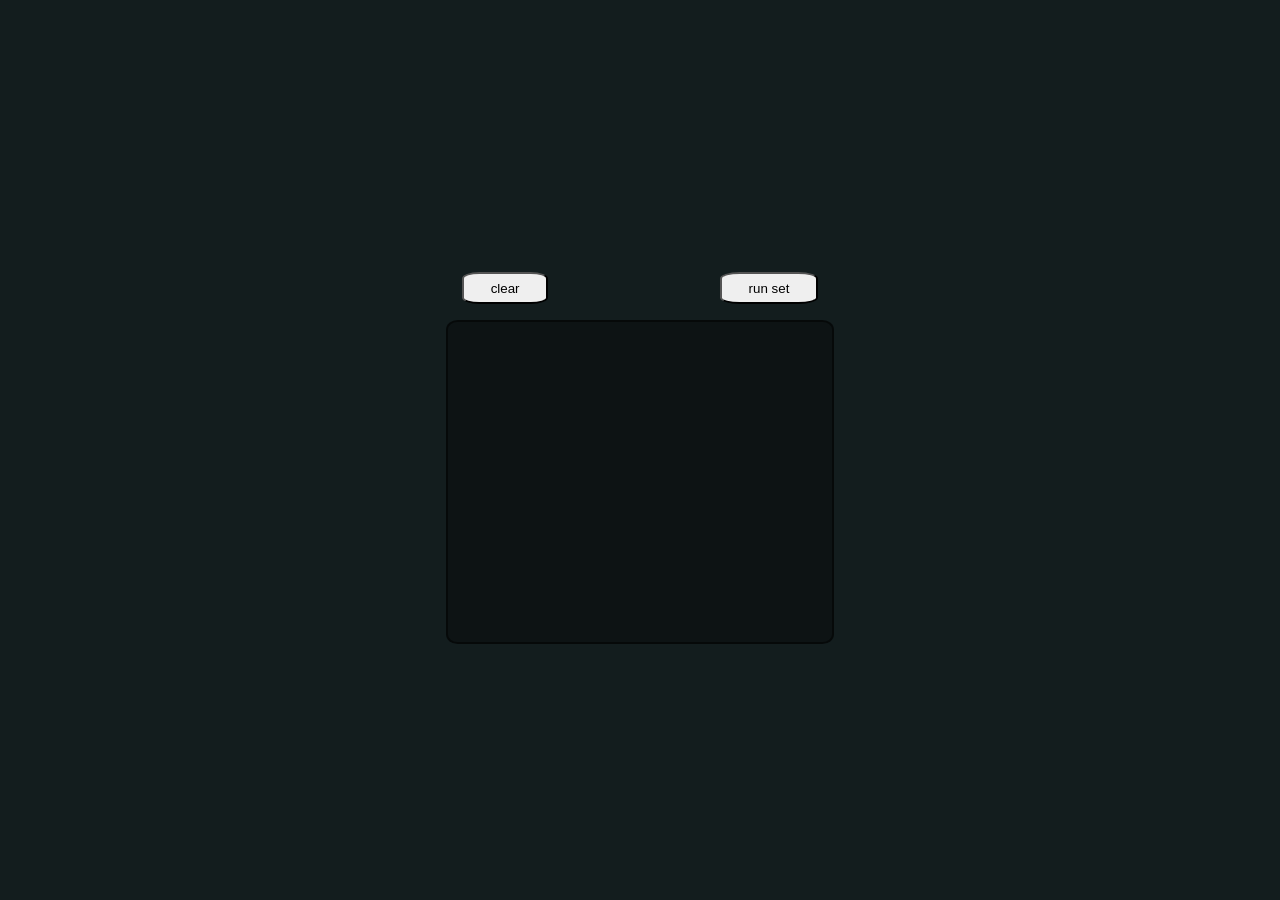
<file: web-page-internal/page-hierarchy/lessons/3rd-party-tasks/3rd-party.html>
<!DOCTYPE html>
<html lang="en">
<head>
  <meta charset="UTF-8">
  <meta name="viewport" content="width=device-width, initial-scale=1.0">
  <title>Document</title>

  <link rel="stylesheet" href="3rd-party.css">

  <script defer src="array-looping.js"></script>
</head>
<body>
  <div id="console-wrapper">
    <div id="console-ui">
      <input type="button" value="clear" id="button-clear" class="button">
      <input type="button" value="run set"id="button-run" class="button">
    </div>
    <div id="console-display"></div>
  </div>
</body>
</html>
</file>
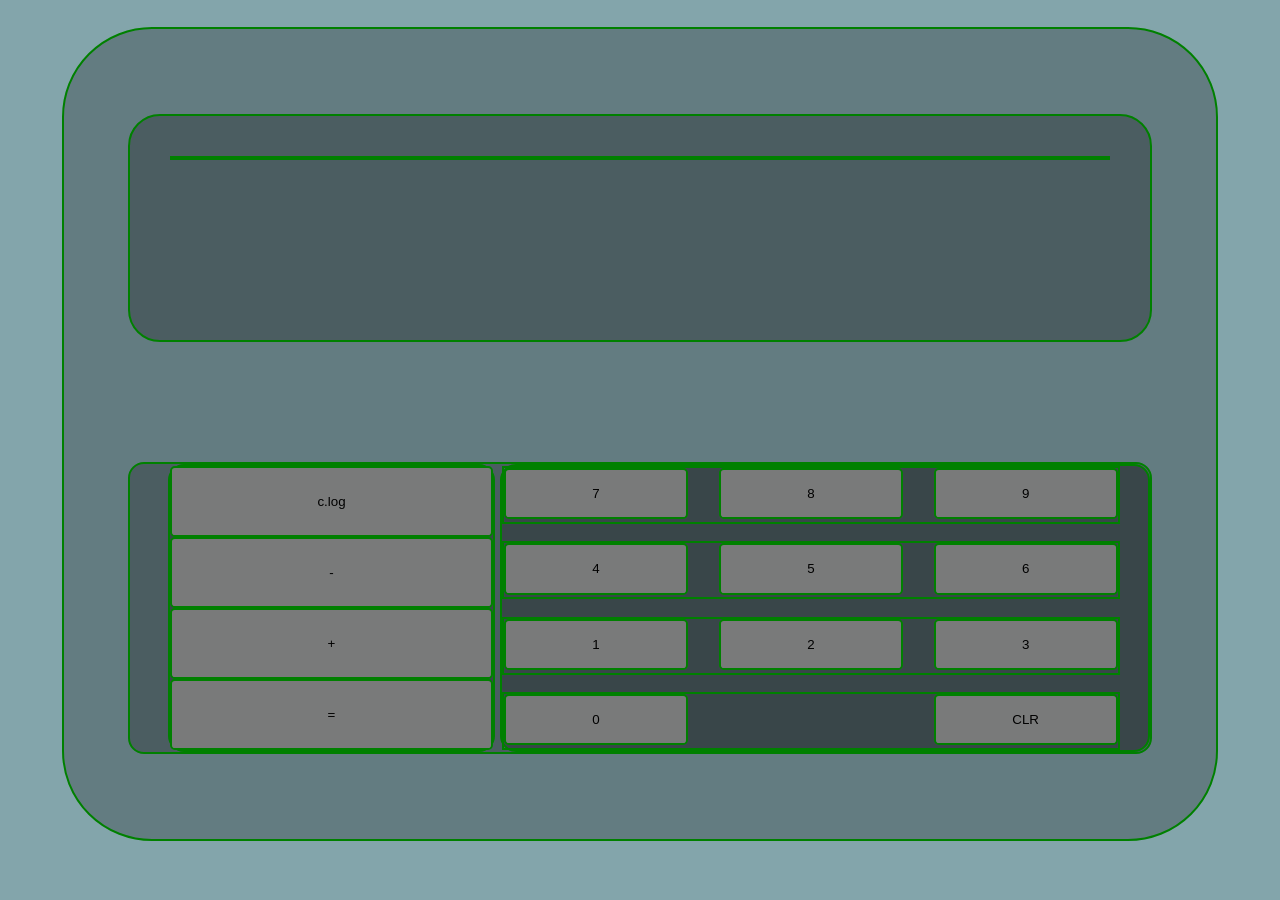
<file: web-page-internal/page-hierarchy/lessons/lessons-2/fullscreen-calc.html>
<!-- template v0.1 -->

<!DOCTYPE html>
<html lang="en">

<head>
  <meta charset="utf-8">
  <meta name="viewport" content="width=device-width, initial-scale=1.0">

  <meta name="description" content="fullscreen web based calculator">

  <title>Fullscreen Calc</title>

  <link rel="stylesheet" href="./fullscreen-calc.css">

  <link rel="icon" type="image/svg" href="/content/icon/icon-original.svg">
  <link rel="apple-touch-icon" sizes="180x180" href="/content/icon/icon-apple-180x180.png">
</head>

<body>
  <main id="frame">
    <div id="display-frame">
      <div id="display"><span id="display-cursor">BOOTING</span> </div>
    </div>
    <div id="keyboard">
      <span id="keyboard-section-functions">
        <!-- insert function buttons here -->
        <button onclick="calculate(funcEqual())" class="button functions" type="button">=</button>
        <button onclick="calculate(funcAdd())" class="button functions" type="button">+</button>
        <button onclick="calculate(funcSub())" class="button functions" type="button">-</button>
        <!-- dev function -->
        <button onclick="funcLog()" class="button functions" type="button">c.log</button>
      </span>
      <div id="keyboard-section-numbers">
        <!-- insert number buttons here -->
        <span class="keyboard-numbers-row">
          <button onclick="writeDigit(0)" class="button numbers" type="button">0</button>
          <button onclick="cursorClear()" class="button numbers" type="button">CLR</button>
        </span>
        <span class="keyboard-numbers-row">
          <button onclick="writeDigit(1)" class="button numbers" type="button">1</button>
          <button onclick="writeDigit(2)" class="button numbers" type="button">2</button>
          <button onclick="writeDigit(3)" class="button numbers" type="button">3</button>
        </span>
        <span class="keyboard-numbers-row">
          <button onclick="writeDigit(4)" class="button numbers" type="button">4</button>
          <button onclick="writeDigit(5)" class="button numbers" type="button">5</button>
          <button onclick="writeDigit(6)" class="button numbers" type="button">6</button>
        </span>
        <span class="keyboard-numbers-row">
          <button onclick="writeDigit(7)" class="button numbers" type="button">7</button>
          <button onclick="writeDigit(8)" class="button numbers" type="button">8</button>
          <button onclick="writeDigit(9)" class="button numbers" type="button">9</button>
        </span>
      </div>
    </div>
  </main>
  <script src="./fullscreen-calc.js"></script>
</body>
</html>
</file>
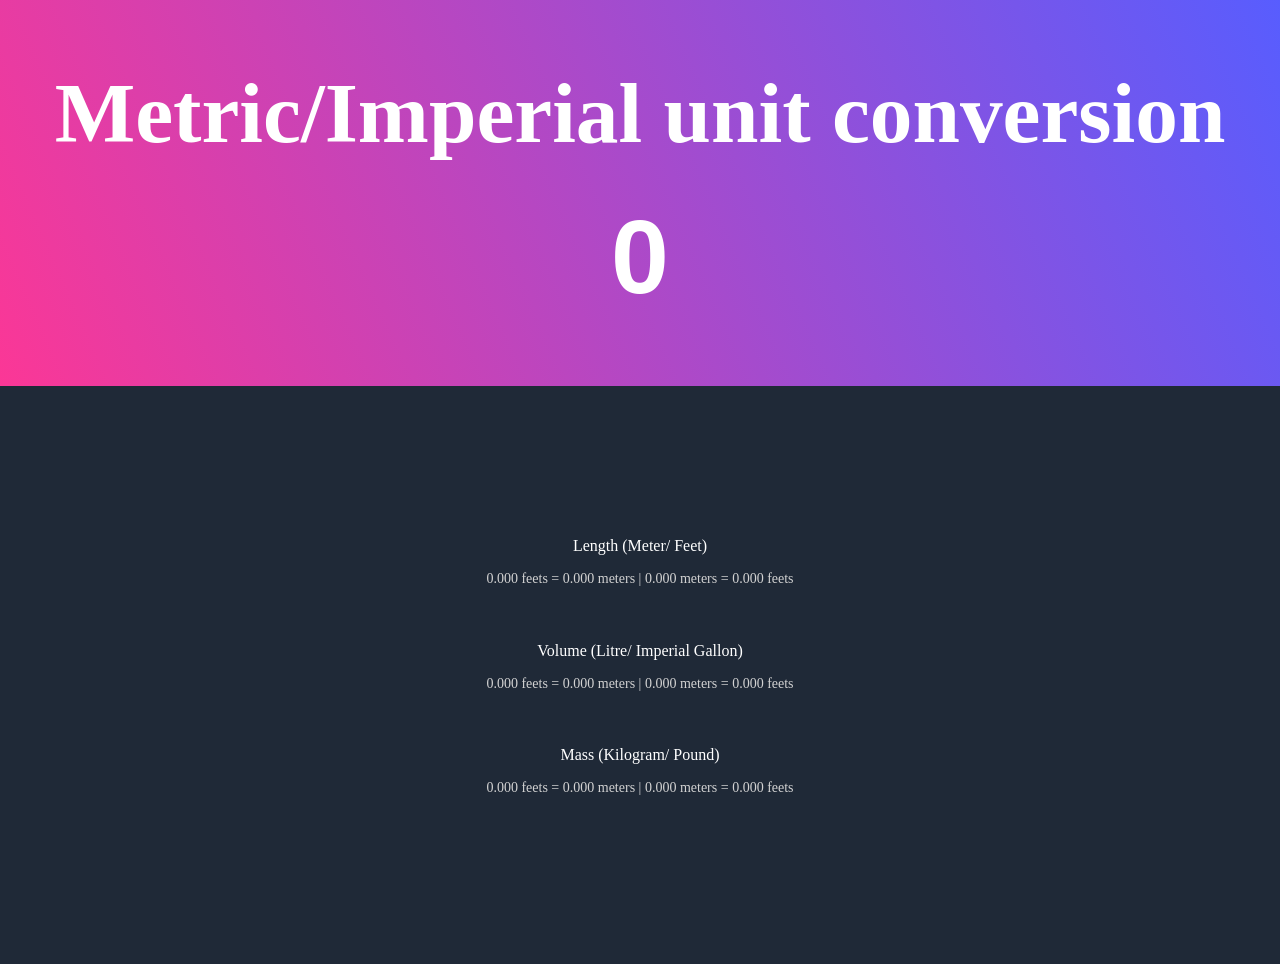
<file: web-page-internal/page-hierarchy/lessons/Scrimba-3.1/impsi.html>
<!-- template v0.1 -->

<!DOCTYPE html>
<html lang="en">

<head>
  <meta charset="utf-8">

  <meta name="viewport" content="width=device-width, initial-scale=1.0">
  <meta name="Imperial SI converter" content="Scrimba project for an Imperial SI converter">

  <title>ImpSI</title>

  <link rel="stylesheet" href="standards.css">
  <link rel="stylesheet" href="impsi.css">

  
  <link rel="icon" type="image/svg" sizes="196x196" href="/content/icon/icon-original.svg">
  <link rel="apple-touch-icon" sizes="180x180" href="/content/icon/icon-apple-180x180.png">
</head>

<body>
  <div id="block-top">
    <h1 class="heading"><bold>Metric</bold>/<bold>Imperial</bold> unit conversion</h1>
    <input id="input-field" type="text" name="measurment field" inputmode="numeric" pattern[0-9] placeholder="0" autocomplete="off">
  </div>
  <div id="block-bottom">
    
    <!-- this looks increadibly messy -->

    <!-- section for length -->
    <div class="info-block-wrapper">
      <!-- top subtext -->
      <div id="output-container-length" class="info-block-description">Imperial &harr; SI</div>
      <!-- output fields -->
      <div class="output-typography">
        <!-- Imperial to SI -->
        <span class="output-imp-si">
          <span id="output-length-imp-si-1" class="output-field">0.000 feets</span>

          <span class="output-divider">=</span>

          <span id="output-lenght-imp-si-2"  class="output-field">0.000 meters</span>
        </span>
        <!-- divider -->
        <span class="output-divider">|</span>
        <!-- SI to Imperial -->
        <span class="output-si-imp">
          <span id="output-length-si-imp-1" class="output-field">0.000 meters</span>

          <span class="output-divider">=</span>
          
          <span id="output-lenght-si-imp-2"  class="output-field">0.000 feets</span>
        </span>
      </div>
    </div>

    <!-- section for volume -->
    <div class="info-block-wrapper">
      <!-- top subtext -->
      <div id="output-container-length" class="info-block-description">Imperial &harr; SI</div>
      <!-- output fields -->
      <div class="output-typography">
        <!-- Imperial to SI -->
        <span class="output-imp-si">
          <span id="output-length-imp-si-1" class="output-field">0.000 feets</span>

          <span class="output-divider">=</span>

          <span id="output-lenght-imp-si-2"  class="output-field">0.000 meters</span>
        </span>
        <!-- divider -->
        <span class="output-divider">|</span>
        <!-- SI to Imperial -->
        <span class="output-si-imp">
          <span id="output-length-si-imp-1" class="output-field">0.000 meters</span>

          <span class="output-divider">=</span>
          
          <span id="output-lenght-si-imp-2"  class="output-field">0.000 feets</span>
        </span>
      </div>
    </div>

        <!-- section for mass -->
    <div class="info-block-wrapper">
      <!-- top subtext -->
      <div id="output-container-length" class="info-block-description">Imperial &harr; SI</div>
      <!-- output fields -->
      <div class="output-typography">
        <!-- Imperial to SI -->
        <span class="output-imp-si">
          <span id="output-length-imp-si-1" class="output-field">0.000 feets</span>

          <span class="output-divider">=</span>

          <span id="output-lenght-imp-si-2"  class="output-field">0.000 meters</span>
        </span>
        <!-- divider -->
        <span class="output-divider">|</span>
        <!-- SI to Imperial -->
        <span class="output-si-imp">
          <span id="output-length-si-imp-1" class="output-field">0.000 meters</span>

          <span class="output-divider">=</span>
          
          <span id="output-lenght-si-imp-2"  class="output-field">0.000 feets</span>
        </span>
      </div>
    </div>

    <div class="info-block-output"><span class="out-position"></span><span class="out-position"></span><span class="out-position"></span></div>
  </div>
  <script defer src="impsi.js"></script>
</body>

</html>
</file>
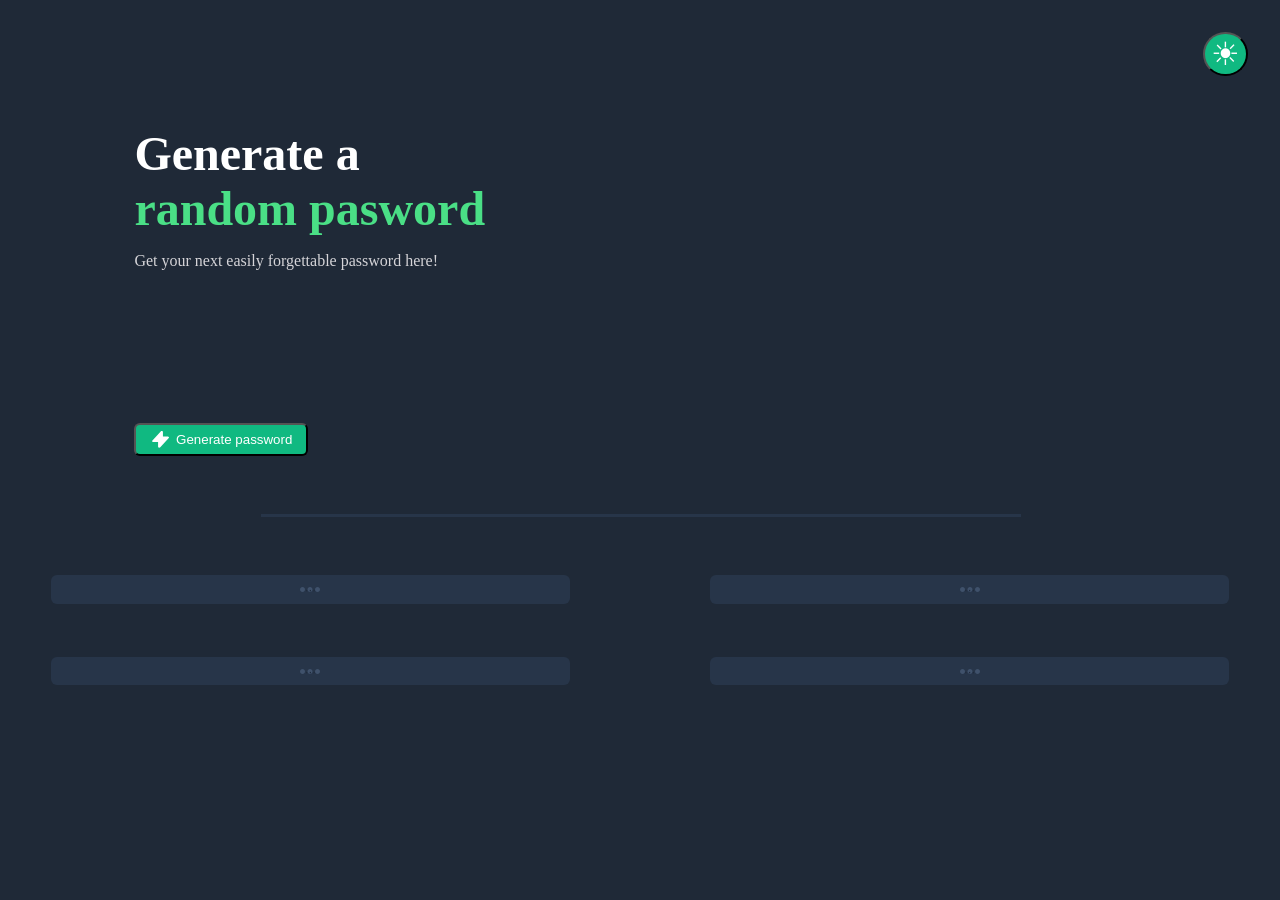
<file: web-page-internal/page-hierarchy/lessons/Scrimba-3.4/pwGene.html>
<!-- template v0.1 -->

<!DOCTYPE html>
<html lang="en">

<head>
  <meta charset="utf-8">
  <meta name="viewport" content="width=device-width, initial-scale=1.0">
  <meta name="pwGene" content="Never remember your password again">

  <title>pwGene</title>
  
  <!-- external styles -->
  <link rel="preconnect" href="https://fonts.googleapis.com">
  <link rel="preconnect" href="https://fonts.gstatic.com" crossorigin>
  <link href="https://fonts.googleapis.com/css2?family=Karla:wght@800&display=swap" rel="stylesheet">
  <!-- internal styles -->
  <link rel="stylesheet" href="pwGene-palette.css">
  <link id="sylesheet-main1" rel="stylesheet" href="pwGene.css">

  <!-- favicon -->
  <link rel="icon" type="image/svg" href="/content/icon/icon-original.svg">
  <link rel="apple-touch-icon" sizes="180x180" href="/content/icon/icon-apple-180x180.png">
</head>

<!-- defaults to dark theme -->
<body data-theme="dark">
  <main id="content-base">

    <!-- always present butten, in own context -->
    <div id="theme-switcher-wrapper">
      <input id="theme-switcher" type="button" value="&#9728;">
    </div>

    <!-- text stuff -->
    <div id="header-wrapper">
      <div id="header"></div>
      <header>Generate a</header>
      <header><span>random pasword</span></header>
      <p>Get your next easily forgettable password here!</p>
    </div>

    <!-- button to generate unmemorable passwords -->
    <input id="submit-button" type="button" value="Generate password" onclick="generatePassword()"></input>

    <!-- nice separator -->
    <hr id="seperating-line">

    <!-- where the generated output goes -->
    <div id="output-fields" class="grid-wrapper">
      <input type="text" class="output-field" readonly placeholder="&#183;&#183;&#183;">
      <input type="text" class="output-field" readonly placeholder="&#183;&#183;&#183;">
      <input type="text" class="output-field" readonly placeholder="&#183;&#183;&#183;">
      <input type="text" class="output-field" readonly placeholder="&#183;&#183;&#183;">
    </div>

  </main>
  <script defer src="pwGene.js"></script>
</body>

</html>
</file>
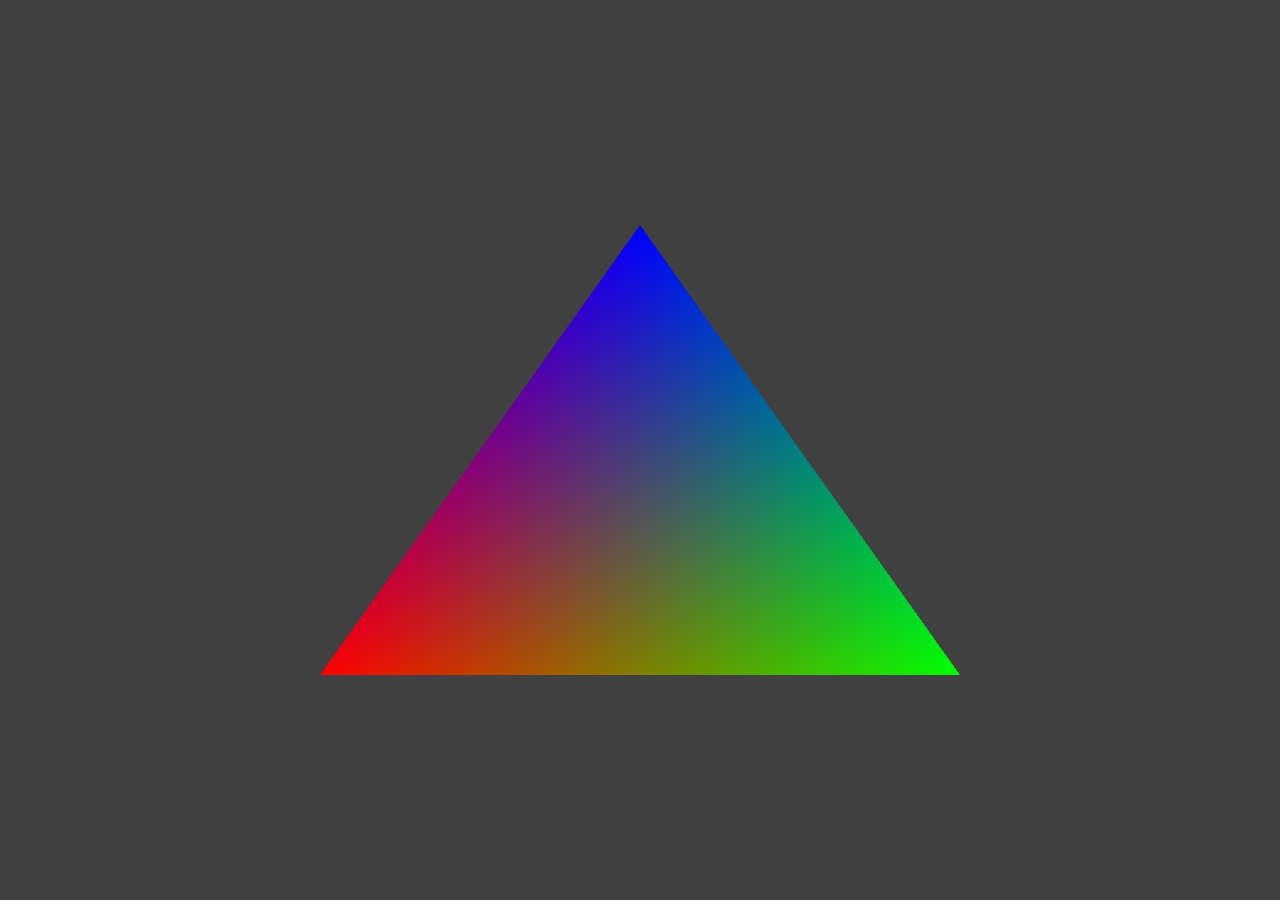
<file: web-page-internal/page-hierarchy/lessons/webgl-test/test-webgl2-sample.html>
<!DOCTYPE html>
<html>
  <head>
    <title>WebGL 2.0 Simple Example</title>
  </head>
  <body style="margin: 0">
    <canvas id="draw-target"></canvas>

    <script type="vertex" id="vs">
      #version 300 es

      layout (location=0) in vec4 position;
      layout (location=1) in vec3 color;

      out vec3 vColor;

      void main() {
        gl_Position = position;
        vColor = color;
      }
    </script>
    <script type="fragment" id="fs">
      #version 300 es
      precision highp float;

      in vec3 vColor;
      out vec4 fragColor;

      void main() {
        fragColor = vec4(vColor, 1.0);
      }
    </script>
    <script>
      const mounted = () => {
        // Detect and return WebGL 2.0 context
        const canvas = document.getElementById('draw-target');
        canvas.width = window.innerWidth;
        canvas.height = window.innerHeight;

        const gl = canvas.getContext('webgl2');
        if (!gl) {
          document.write('WebGL 2.0 is not available in your browser :(');
          return null;
        }
        return gl;
      };

      const setup = gl => {
        // Set background to solid grey
        gl.clearColor(0.25, 0.25, 0.25, 1);

        // Setup shaders
        // Load vertex and fragment shaders
        var vsSource = document.getElementById("vs").text.trim();
        var fsSource = document.getElementById("fs").text.trim();

        // Compile shaders
        var vertexShader = gl.createShader(gl.VERTEX_SHADER);
        gl.shaderSource(vertexShader, vsSource);
        gl.compileShader(vertexShader);
        if (!gl.getShaderParameter(vertexShader, gl.COMPILE_STATUS)) {
          console.error(gl.getShaderInfoLog(vertexShader));
        }

        var fragmentShader = gl.createShader(gl.FRAGMENT_SHADER);
        gl.shaderSource(fragmentShader, fsSource);
        gl.compileShader(fragmentShader);
        if (!gl.getShaderParameter(fragmentShader, gl.COMPILE_STATUS)) {
          console.error(gl.getShaderInfoLog(fragmentShader));
        }

        // Link shaders to WebGL program
        var program = gl.createProgram();
        gl.attachShader(program, vertexShader);
        gl.attachShader(program, fragmentShader);
        gl.linkProgram(program);
        if (!gl.getProgramParameter(program, gl.LINK_STATUS)) {
          console.error(gl.getProgramInfoLog(program));
        }

        // Finally, activate WebGL program
        gl.useProgram(program);

        // Setup Geometry
        // Create a Vertex Buffer Object (VBO) and bind two buffers to it
        // 1. positions
        var positions = new Float32Array([
          -0.5, -0.5, 0.0,
           0.5, -0.5, 0.0,
           0.0,  0.5, 0.0,
        ]);
        var positionBuffer = gl.createBuffer();
        gl.bindBuffer(gl.ARRAY_BUFFER, positionBuffer);
        gl.bufferData(gl.ARRAY_BUFFER, positions, gl.STATIC_DRAW);
        gl.vertexAttribPointer(0, 3, gl.FLOAT, false, 0, 0);
        gl.enableVertexAttribArray(0);

        // 2. colours
        var colors = new Float32Array([
          1.0, 0.0, 0.0,
          0.0, 1.0, 0.0,
          0.0, 0.0, 1.0,
        ]);
        var colorBuffer = gl.createBuffer();
        gl.bindBuffer(gl.ARRAY_BUFFER, colorBuffer);
        gl.bufferData(gl.ARRAY_BUFFER, colors, gl.STATIC_DRAW);
        gl.vertexAttribPointer(1, 3, gl.FLOAT, false, 0, 0);
        gl.enableVertexAttribArray(1);
      };

      const draw = gl => {
        // Fill background with one colour
        gl.clear(gl.COLOR_BUFFER_BIT);

        // Instruct WebGL to draw triangles with a set of 3 vertices
        gl.drawArrays(gl.TRIANGLES, 0, 3);
      };

      const gl = mounted();
      if ( gl ) {
        setup( gl );
        draw( gl);
      }
    </script>
  </body>
</html>
</file>
<file: web-page-internal/page-hierarchy/lessons/3rd-party-tasks/3rd-party.css>
html {
  margin: 0px;
  min-height: 100%;

  display: flex;
  flex-direction: column;
  align-items: center;
  justify-content: center;
}

body {
  background-color: rgb(19, 29, 30);
  color: beige;
  
  min-height: 100%;
}

#console-ui-wrapper {
  
}

#console-ui {
  display: flex;
  justify-content: center;
  justify-content: space-between;

  padding: 1em;
}

.button {
  padding: .5em 2em;

  border-radius: 20%;
}

#console-display {
  padding: 0em 2em;
  border: solid 2px rgba(0, 0, 0, 0.522);
  border-radius: 3%;

  height: 20em;
  width: 20em;

  overflow-y: scroll;

  background-color: rgba(0, 0, 0, 0.315);
}
</file>
<file: web-page-internal/page-hierarchy/lessons/lessons-2/fullscreen-calc.css>
/* loaded background and fallbacks */
body {
  background-color: rgb(131, 165, 171);
  margin: 0px;
  color: black;
  /* put variables here */
  --frame-height: 80vh;
  --frame-width: 80vw;
  --display-rows: 1;
}


/* calculator frame */
#frame {
  border: 2px solid green; /* DEL when done */
  background-color: rgba(0, 0, 0, 0.249);
  height: var(--frame-height);
  width: var(--frame-width);
  padding: 5vh 5vw;
  /*have to use longhand to select top and botom corners*/
  border-top-left-radius: 10vh;
  border-top-right-radius: 10vh;
  border-bottom-right-radius: 10vh;
  border-bottom-left-radius: 10vh;
  margin: 3vh auto;
  display: flex;
  flex-direction: column;
  justify-content: space-around;
}

/* display of calculator, possibly multiple lines */
#display-frame {
  border: 2px solid green; /* DEL when done */
  background-color: rgba(0, 0, 0, 0.249);
  border-radius: 2rem;
  padding: 2.5rem;
  margin-bottom: 2.5rem;
  height: calc(var(--frame-height) * 1/5);
}

#display {
  border: 2px solid green; /* DEL when done */
  display: flex;
  flex-wrap: wrap;
  flex-direction: row-reverse;
}

/* buttons to push, numbers and functions */
#keyboard {
  border: 2px solid green; /* DEL when done */
  background-color: rgba(0, 0, 0, 0.249);
  display: flex;
  justify-content: right; /* right is closer to thumb, can't satisfy both rh an lh */
  height: calc(var(--frame-height) * 2/5);
  border-radius: 1rem;
}

#keyboard-section-functions {
  border: 2px solid green; /* DEL when done */
  background-color: rgba(0, 0, 0, 0.249);
  margin-right: 5px;
  border-radius: 1rem;
  width: calc( 95% * 1/3);
  display: flex;
  flex-direction: column-reverse;
  justify-content: space-between;
}

.functions {
  border: 2px solid green; /* DEL when done */
  height: 95%;
}

#keyboard-section-numbers {
  border: 2px solid green; /* DEL when done */
  background-color: rgba(0, 0, 0, 0.249);
  border-radius: 1rem;
  width: calc( 95% * 2/3);
  display: flex;
  flex-direction: column-reverse;
  justify-content: space-between;
}

.keyboard-numbers-row {
  border: 2px solid green; /* DEL when done */
  width: 95%;
  height: calc(95% * 1/5);
  display: flex;
  justify-content: space-between;
}

.numbers {
  border: 2px solid green; /* DEL when done */
  width: calc( 90% / 3 );
  height: 95%;
}

.button {
  border: 2px solid green; /* DEL when done */
  background-color: rgba(128, 128, 128, 0.901);
  border-radius: .3rem;
  color: black;
}

/* disables wrapped block for devices with no support */
@media (any-hover) {
  .button:hover {
    background-color: rgb(199, 199, 199);
  }
}

.button:active {
  background-color: rgb(70, 70, 70);
}
</file>
<file: web-page-internal/page-hierarchy/lessons/Scrimba-3.1/standards.css>
:root {
  /* default */
  /* colors */
  --text-color-default: #FFFFFF;
  /* typography */
  --text-font-family-default: Inter;

  /* toned down/info */
  --text-toned-down-color: #D2D2D2;
  --text-toned-down-weight: 400;
  --text-toned-down-size: 14px;
  --text-toned-down-height: 20px;
}
</file>
<file: web-page-internal/page-hierarchy/lessons/Scrimba-3.1/impsi.css>
html {
  /* variables*/
  --background-gradient: linear-gradient(246.26deg, #585DFE 0%, #FB3796 100%);
  --background-color: #1F2937;
}

body {
  background-color: var(--background-color);
  position: absolute;
  height: 100%;
  width: 100%;
  top: 0px;
  left: 0px;
  margin: 0px;
  min-width: 350px;

  /* typography */
  color: var(--text-color-default);
  font-family: var(--text-color-default);
}

#block-top {
  background: var(--background-gradient);
  height: calc( 100% * 3/7);
  min-height: 6rem;
  display: flex;
  flex-direction: column;
  justify-content: center;
  align-items: center;
}

.heading {
  height: 40%;
  align-items: center;
  padding-top: 5%;
  /* fixes font size fixed to width of veiwport, might not be a good idea */
  font-size: calc(100vw * 1/15);
  margin: 0px;
}

#input-field {
  background-color: transparent;
  width: 95%;
  height: 40%;
  min-height: 6.5rem;
  border: 0;
  font-size: 6.5rem;
  text-align: center;
  color: var(--text-color-default);
  font-weight: 800;
  line-height: 24px;
  letter-spacing: 0em;
  padding-bottom: 5%;
}

#input-field::placeholder {
  color: inherit;
  opacity: 1;
}

#block-bottom {
  min-height: calc(100% * 7/14);
  padding: calc(100% * 1/20) 0px;
  display: flex;
  flex-direction: column;
  justify-content: center;
  align-items: center;
  
}

.info-block-wrapper {
  text-align: center;
  width: 95vw;
  padding: 1.2em 0px;
}

.output-typography {
  padding: 1em 0px;

  color: var(--text-toned-down-color);
  font-weight: var(--text-toned-down-weight);
  font-size: var(--text-toned-down-size);
  line-height: var(--text-toned-down-height);
}
</file>
<file: web-page-internal/page-hierarchy/lessons/Scrimba-3.4/pwGene-palette.css>
body[data-theme = "dark"] {
  /* page color pallete */
  --page-color1: #1F2937;
  --page-color2: #273549;
  --page-color-accent: #10B981;

  /* page typography */
  --page-text-color1: #FFFFFF;
  --page-text-color2: #4ADF86;
  --page-text-color1-var1: #D5D4D8;

  --page-text-family-header: 'Karla';
  --page-text-family-info: Inter;
}

body[data-theme = "light"] {
  /* page color pallete */
  --page-color1: #E5E7EB;
  --page-color2: #273549;
  --page-color-accent: #10B981;

  /* page typography */
  --page-text-color1: #2B283A;
  --page-text-color2: #4ADF86;
  --page-text-color1-var1: #6B7280;

  --page-text-family-header: 'Karla';
  --page-text-family-info: Inter;
}
</file>
<file: web-page-internal/page-hierarchy/lessons/Scrimba-3.4/pwGene.css>
body, html {
  background-color: var(--page-color1);
  color: var(--page-text-color1);
}

#header-wrapper {
  margin: 10% 10%;
  
}

header {
  font-size: 3rem;
  font-family: var(--page-text-font-family-header);
  font-style: normal;
  font-weight: 800;
}

p {
  color: var(--page-text-color1-var1);
  font-family: var(--page-text-font-family-header);
}

span {
  color: var(--page-text-color2);
}

#submit-button {
  background-color: var(--page-color-accent);
  color: inherit;
  border-radius: 6px;
  background-image: url(content/icon-generate.svg);
  background-repeat: no-repeat;
  background-position: left 10% top 50%;
  background-size: 1.3em;
  padding: .5em 1em;
  text-align: right;
  min-width: 13em;
  margin: 2em 10%;
}

#submit-button:active {
  transform: translate3d(.1em, .04em, 1em);
}

hr {
  --ratio: 60%;
  background-color: var(--page-color2);
  height: .02rem;
  width: calc(var(--ratio));
  margin: 2em calc(calc(100% - var(--ratio)) * 1/2);
  border-color: transparent;
}

.grid-wrapper {
  display: flex;
  flex-wrap: wrap;
  align-content: space-between;
  justify-content: space-between;
  margin: 1em;
}

.output-field {
  color: var(--page-text-color2);
  text-align: center;
  border: 0px;
  min-width: 20em;
  width: 40%;
  padding: .5em 1em;
  margin: 2em;
  border-radius: 6px;

  /* button icon */
  background-color: var(--page-color2);
  background-image: url(content/icon-dots.svg);
  background-repeat: no-repeat;
  background-position: center;
}

.output-field::placeholder {
  color: #202B3C;
  opacity: 1;
}

#theme-switcher-wrapper {
  position: fixed;
  top: 2em;
  right: 2em;
}

#theme-switcher {
  border-radius: 1em;
  background-color: var(--page-color-accent);
  color: var(--page-text-color1);
  font-size: 200%;
}

#theme-switcher:active {
  transform: translate3d(.05em, .05em, 0em);
}
</file>
